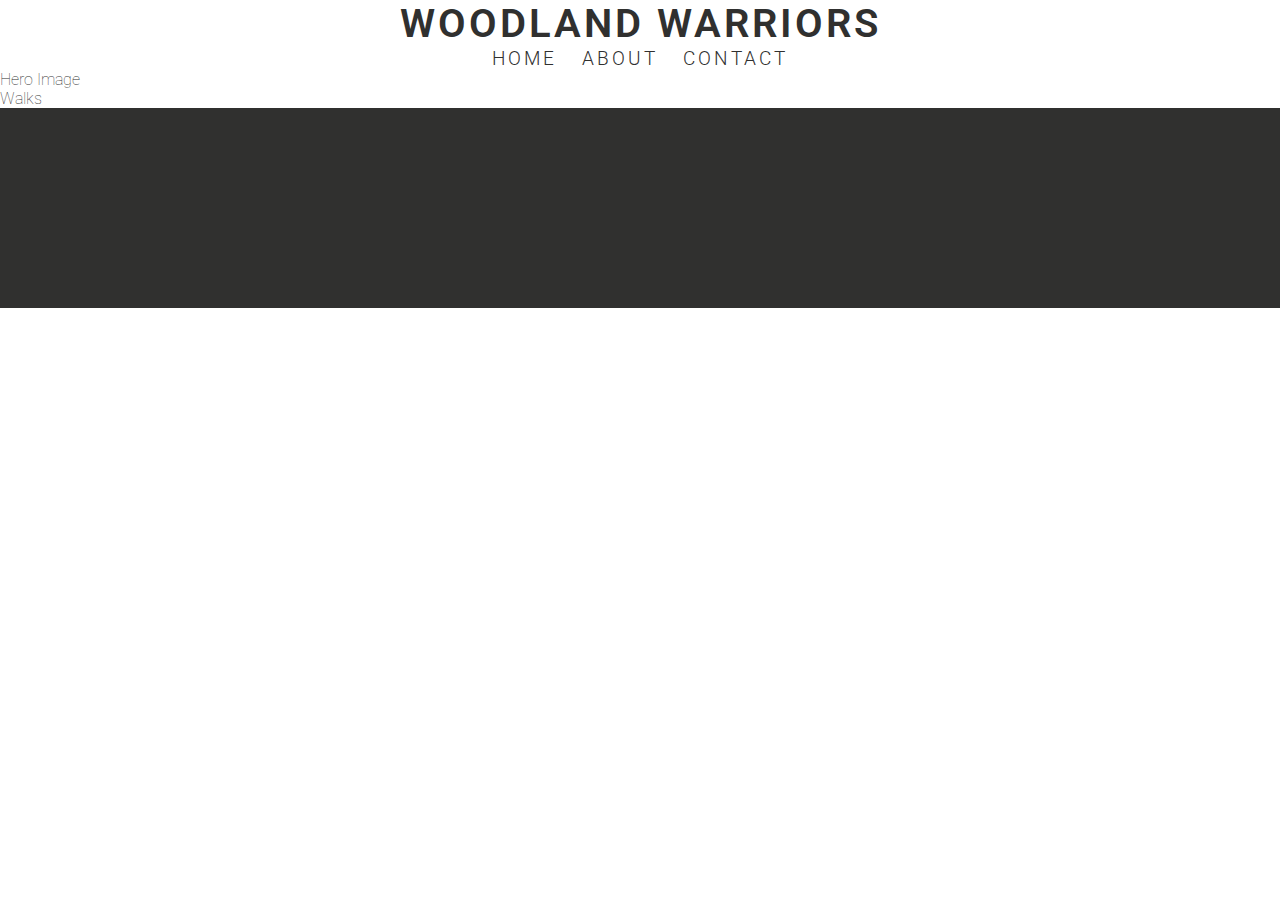
<file: home.html>
<!DOCTYPE html>
<html lang="en">
<head>
    <meta charset="UTF-8">
    <meta http-equiv="X-UA-Compatible" content="IE=edge">
    <meta name="viewport" content="width=device-width, initial-scale=1.0">
    <meta content="keywords" content="woodland warrios, woodland, litter picking, London, volunteering">
    <link rel="stylesheet" href="../assets/css/style.css"> 
    <title>Woodland Warriors</title>
</head>
<body>
    <header>
        <h1 id="logo">Woodland Warriors</h1>

        <ul id="nav">
            <li>
                <a href="#">Home</a>
            </li>
            <li>
                <a href="£">About</a>
            </li>
            <li>
                <a href="#">Contact</a>
            </li>
        </ul>
    </header>

    <section>Hero Image</section>
    <section>Walks</section>

    <footer>Socials</footer>
</body>
</html>
</file>
<file: assets/css/style.css>
@import url('https://fonts.googleapis.com/css2?family=Prompt:wght@300;500;600&family=Roboto:wght@100;300;500&display=swap');

* {
    margin: 0;
    padding: 0;
    border: none;
}

body {
    font-family: roboto, sans-serif;
    color: #30302f;
    font-weight: 100;
}

/* Heading style rules */

h1 {
    font-family: prompt, sans-serif;
    font-weight: 600;
    color: #30302f;
    text-transform: uppercase;
    letter-spacing: 3px;
}

h2 {
    font-family: prompt, sans-serif;
    font-weight: 500;
    color: #30302f;
    text-transform: uppercase;
}

/* logo style rules */

#logo {
    text-align: center;
    font-family: roboto, sans-serif;
    font-size: 250%;
    letter-spacing: 3px;
}

/* navigation style rules */

#nav {
    text-align: center;
    font-size: 120%;
    font-weight: 300;
    letter-spacing: 20px;
}

#nav li {
    display: inline-block;

}

#nav a {
    text-decoration: none;
    color: #30302f;
    text-transform: uppercase;
    letter-spacing: 3px;
}

#nav a:hover {
    color: #9cb466;
    font-weight: 500;
}

/* hero image for Home, About and Contact page */

#hero-image-home {
    width: 100%;
    height: 600px;
    background: url(../images/hero-image-home\(600x2000\).jpg) center no-repeat;
}

#hero-image-about {
    width: 100%;
    height: 600px;
    background: url(../images/hero-image-about\(600x2000\).jpg) center no-repeat;
}

#hero-image-signup {
    width: 100%;
    height: 600px;
    background: url(../images/hero-image-signup\(600x2000\).jpg) center no-repeat;
}

/* hero image text for Home, About and Signup page */

.hero-text-container {
    width: 250px;
    height: 150px;
    margin: 0 auto;
    background: rgba(33, 33, 33, 0.85);
    border-radius: 25px;
    position: relative;
    top: 200px;
    box-shadow: 0 15px 30px rgba(0,0,0,.6);
}

.hero-text-container h2  {
    text-align: left;
    font-family: prompt, sans-serif;
    font-weight: 700;
    font-size: 120%;
    color: #eeeeee;
    text-transform: uppercase;
    padding-top: 10px;
    padding-left: 10px;
}

.hero-text-container h3  {
    text-align: left;
    font-family: prompt, sans-serif;
    font-weight: 300;
    font-size: 90%;
    color: #eeeeee;
    text-transform: uppercase;
    padding-top: 10px;
    padding-left: 10px;
}

.hero-text-container > p {
    color: #eeeeee;
    padding: 10px;
}

/* 'walks' section on Home page */

#walks-top {
    height: 300px;
    width: 100%;
    background-color: #eeeeee;
}

#walks-bottom {
    height: 300px;
    width: 100%;
    background-color: #eeeeee;
}

/* 'walks' section on Home page (outer divs) */

#left-walk-top {
    width: 45%;
    margin-right: 2.5%;
    margin-left: 2.5%;
    margin-top: 20px;
    margin-bottom: 20px;
    height: 260px;
    float: left;
    background: url(../images/walks-background-1.jpg) center;
    border-radius: 25px;
    box-shadow: 0 15px 30px rgba(0,0,0,.7);

}

#right-walk-top {
    width: 45%;
    margin-right: 2.5%;
    margin-left: 2.5%;
    margin-top: 20px;
    margin-bottom: 20px;
    height: 260px;
    float: right;
    background: url(../images/walks-background-2.jpg) center;
    border-radius: 25px;
    box-shadow: 0 15px 30px rgba(0,0,0,.7);
}

#left-walk-bottom {
    width: 45%;
    margin-right: 2.5%;
    margin-left: 2.5%;
    margin-top: 20px;
    margin-bottom: 20px;
    height: 260px;
    float: left;
    background: url(../images/walks-background-3.jpg) center;
    border-radius: 25px;
    box-shadow: 0 15px 30px rgba(0,0,0,.7);
}

#right-walk-bottom {
    width: 45%;
    margin-right: 2.5%;
    margin-left: 2.5%;
    margin-top: 20px;
    margin-bottom: 20px;
    height: 260px;
    float: right;
    background: url(../images/walks-background-4.jpg) center;
    border-radius: 25px;
    box-shadow: 0 15px 30px rgba(0,0,0,.7);
}

/* 'walks' section on home page (inner div overlay) */

#left-walk-top-overlay {
    width: 100%;
    height: 260px;
    float: left;
    background: rgba(33, 33, 33, 0.85);
    border-radius: 25px;
}

#right-walk-top-overlay {
    width: 100%;
    height: 260px;
    float: right;
    background: rgba(33, 33, 33, 0.85);
    border-radius: 25px;
}

#left-walk-bottom-overlay {
    width: 100%;
    height: 260px;
    float: left;
    background: rgba(33, 33, 33, 0.85);
    border-radius: 25px;
}

#right-walk-bottom-overlay {
    width: 100%;
    height: 260px;
    float: right;
    background: rgba(33, 33, 33, 0.85);
    border-radius: 25px;
}

/* 'walks' section, inner div overlay contents */

.walks-content h2 {
    text-align: center;
    font-family: prompt, sans-serif;
    font-weight: 500;
    font-size: 200%;
    color: #eeeeee;
    text-transform: uppercase;
    padding-top: 10px;

}

.walks-content h3 {
    text-align: center;
    font-family: prompt, sans-serif;
    font-weight: 300;
    color: #eeeeee;
    text-transform: uppercase;
}

.walks-content h4 {
    text-align: center;
    font-family: prompt, sans-serif;
    font-weight: 500;
    border-radius: 25px;
    color: #30302f;
    background-color: #eeeeee;
    text-transform: uppercase;
    width: 150px;
    margin: 0 auto; 
    margin-top: 15px; 
}

.walks-content p {
    text-align: center;
    color: #eeeeee;
    text-transform: uppercase;
}

.walks-content a {
    text-decoration: none;
}

.walks-content h4:hover {
    text-align: center;
    font-family: prompt, sans-serif;
    font-weight: 600;
    border-radius: 25px;
    color: #9cb466;
    background-color: #eeeeee;
    text-transform: uppercase;
    width: 150px;
    margin: 0 auto;
    margin-top: 15px;  
}

/* 'about' section on About page */

#about-top {
    height: 300px;
    width: 100%;
    background-color: #eeeeee;
}

#about-bottom {
    height: 300px;
    width: 100%;
    background-color: #eeeeee;
}

/* 'about' section on About page (outer divs) */

#left-about-top {
    width: 45%;
    margin-right: 2.5%;
    margin-left: 2.5%;
    height: 260px;
    margin-top: 20px;
    margin-bottom: 20px;
    float: left;
    background: url(../images/about-background-1.jpg) center;
    border-radius: 25px;
    box-shadow: 0 15px 30px rgba(0,0,0,.7);
}

#right-about-top {
    width: 45%;
    margin-right: 2.5%;
    margin-left: 2.5%;
    margin-top: 20px;
    margin-bottom: 20px;
    height: 260px;
    float: right;
    background: url(../images/about-background-2.jpg) center;
    border-radius: 25px;
    box-shadow: 0 15px 30px rgba(0,0,0,.7);
}

#left-about-bottom {
    width: 45%;
    margin-right: 2.5%;
    margin-left: 2.5%;
    margin-top: 20px;
    margin-bottom: 20px;
    height: 260px;
    float: left;
    background: url(../images/about-background-3.jpg) center;
    border-radius: 25px;
    box-shadow: 0 15px 30px rgba(0,0,0,.7);
}

#right-about-bottom {
    width: 45%;
    margin-right: 2.5%;
    margin-left: 2.5%;
    margin-top: 20px;
    margin-bottom: 20px;
    height: 260px;
    float: right;
    background: url(../images/about-background-4.jpg) center;
    border-radius: 25px;
    box-shadow: 0 15px 30px rgba(0,0,0,.7);
}

/* 'about' section on About page (inner div overlay) */

#left-about-top-overlay {
    width: 100%;
    height: 260px;
    float: left;
    background: rgba(33, 33, 33, 0.85);
    border-radius: 25px;
}

#right-about-top-overlay {
    width: 100%;
    height: 260px;
    float: right;
    background: rgba(33, 33, 33, 0.85);
    border-radius: 25px;
  
}

#left-about-bottom-overlay {
    width: 100%;
    height: 260px;
    float: left;
    background: rgba(33, 33, 33, 0.85);
    border-radius: 25px;
   
}

#right-about-bottom-overlay {
    width: 100%;
    height: 260px;
    float: right;
    background: rgba(33, 33, 33, 0.85);
    border-radius: 25px;
    
}

/* 'about' section inner div overlay contents */

.about-content h2 {
    text-align: left;
    font-family: prompt, sans-serif;
    font-weight: 500;
    font-size: 200%;
    color: #eeeeee;
    text-transform: uppercase;
    padding: 10px;
}

.about-content p {
    text-align: left;
    color: #eeeeee;
    font-family: roboto, sans-serif;
    font-weight: 300;
    font-size: 125%;
    padding-left: 5px;
    padding-left: 5px;
}

.about-content a {
    text-decoration: none;
}

.about-content h2:hover {
    color: #9cb466;
    font-weight: 500;
}

/* form on Signup page */

#form-container {
    width: 50%;
    height: 400px;
    margin: auto;
    position: relative;
    top: 85px;
    background: rgba(156, 180, 102, 0.6);
    border-radius: 25px;
    box-shadow: 0 15px 30px rgba(0,0,0,.7);
    text-align: left;
    padding-top: 30px;
    padding-left: 50px;
    font-size: 120%;
}

#form input {
    padding: 10px;
    width: 60%;
    font-family: prompt, sans-serif;
    font-weight: 100px;
    border: solid #eeeeee 1px;
    border-radius: 10px;
    color: #eeeeee;
    background-color: #30302f;
    box-shadow: 0 15px 30px rgba(0,0,0,.5);
    margin-top: 25px;
    
}

#form select {
    padding: 10px;
    font-family: prompt, sans-serif;
    font-weight: 100px;
    border: solid #eeeeee 1px;
    border-radius: 10px;
    color: #eeeeee;
    background-color: #30302f;
    box-shadow: 0 15px 30px rgba(0,0,0,.5);
    margin-top: 25px;
}

#form label {
    text-transform: uppercase;
    color: #fff;
    font-family: roboto, sans-serif;
    font-weight: 500;
    margin-top: 5px;
    display: inline-block;
    width: 120px;

}

#form-container h2:hover {
    color: #eeeeee;
    font-weight: 700;
    text-transform: uppercase;
}

#form button {
    padding: 10px;
    width: 80px;
    font-family: prompt, sans-serif;
    font-weight: 100px;
    border: solid #eeeeee 1px;
    border-radius: 10px;
    color: #eeeeee;
    background-color: #30302f;
    box-shadow: 0 15px 30px rgba(0,0,0,.5);
    margin-top: 20px;
}

#form button:hover {
    padding: 10px;
    width: 80px;
    font-family: prompt, sans-serif;
    font-weight: 100px;
    border: solid #30302f 1px;
    border-radius: 10px;
    color: #30302f;
    background-color: #eeeeee;
    box-shadow: 0 15px 30px rgba(0,0,0,.5);
    margin-top: 20px;
}

/* footer style rules */

footer {
    height: 200px;
    width: 100%;
    background-color: #30302f;
}

footer h2 {
    color: #eeeeee;
    text-align: center;
}

footer p {
    color: #eeeeee;
    text-align: center;
}

footer ul {
    text-align: center;
}

footer li {
    display: inline;
    font-size: 250%;
    margin-right: 5%;
    margin-left: 5%;
}

footer i {
    color: #eeeeee;
    padding-top: 25px;
}

footer i:hover {
    color: #9cb466;
}

/* 404 page */

#error-background {
    width: 100%;
    height: 1200px;
    background-color: #30302f;
}

#error-container {
    position: absolute;
    top: 15%;
    width: 70%;
    margin-top: 15%;
    margin-left: 15%;
    margin-right: 15%;
    height: 600px;
    text-align: center;
    box-shadow: 0 15px 30px rgba(0,0,0,.9);
    background-color:  #9cb466;
    border-radius: 10px;

}

#error-container-content {
    margin: 0 auto;
    max-width: 80%;
}

#error-container-content h2 {
    font-size: 1200%;
    font-family: prompt, sans-serif;
    font-weight: 600;
    letter-spacing: 5px;
    display: inline-block;
}

#error-container-content h4 {
    margin-top: 5px;
    font-size: 180%;
    font-family: prompt, sans-serif;
    font-weight: 500;
    color: #30302f;
    text-transform: uppercase;
    color: #eeeeee;

}

#error-container-content p {
    margin-top: 25px;
    font-size: 150%;
    font-family: prompt, sans-serif;
    font-weight: 300;
    color: #eeeeee;
}

#error-container-content a {
    margin-top: 30px;
    font-size: 150%;
    font-family: prompt, sans-serif;
    font-weight: 500;
    background: #eeeeee;
    padding-left: 10px;
    padding-right: 10px;
    padding-top: 10px;
    padding-bottom: 10px;
    display: inline-block;
    border-radius: 25px;
    box-shadow: 0 15px 30px rgba(0,0,0,.5);
    text-decoration: none;
    color: #30302f;
}

#error-container-content a:hover {
    margin-top: 30px;
    font-size: 150%;
    font-family: prompt, sans-serif;
    font-weight: 500;
    background: #30302f;
    padding-left: 10px;
    padding-right: 10px;
    padding-top: 10px;
    padding-bottom: 10px;
    display: inline-block;
    border-radius: 25px;
    box-shadow: 0 15px 30px rgba(0,0,0,.5);
    text-decoration: none;
    color: #eeeeee;
}

/* Media Queries */

/* Change size and content of hero images when viewport shrinks */
/* For screen sizes for 1600px wide and below (Laptops) */
@media screen and (max-width: 1600px) {
  
    #hero-image-home {
        width: 100%;
        height: 600px;
        background: url(../images/hero-image-home\(600x1600\).jpg) center no-repeat;
    }
    
    #hero-image-about {
        width: 100%;
        height: 600px;
        background: url(../images/hero-image-about\(600x1600\).jpg) center no-repeat;
    }
    
    #hero-image-signup {
        width: 100%;
        height: 600px;
        background: url(../images/hero-image-signup\(600x1600\).jpg) center no-repeat;
    }
    
}

/* Change size and content of hero images when viewport shrinks */
/* For screen sizes for 768px wide and below (iPads and Tablets) */
@media screen and (max-width: 768px) {

    #hero-image-home {

        width: 100%;
        height: 600px;
        background: url(../images/hero-image-home\(600x768\).jpg) center no-repeat;
    }

    #hero-image-about {

        width: 100%;
        height: 600px;
        background: url(../images/hero-image-about\(600x768\).jpg) center no-repeat;
    }

    #hero-image-signup {

        width: 100%;
        height: 600px;
        background: url(../images/hero-image-signup\(600x768\).jpg) center no-repeat;
    }
}

/* For screen sizes for 480px wide and below (Mobile Devices) */
@media screen and (max-width: 480px) {

    #hero-image-home {

        width: 100%;
        height: 300px;
        background: url(../images/hero-image-home\(300x480\).jpg) center no-repeat;
    }

    #hero-image-about {

        width: 100%;
        height: 300px;
        background: url(../images/hero-image-about\(300x480\).jpg);
    }

    #hero-image-signup {

        width: 100%;
        height: 300px;
        background: url(../images/hero-image-signup\(300x480\).jpg);
    }
}

/* Change size of <h2> & <p> in 'about' section text boxes when viewport shrinks */
/* For screen sizes from 768px wide and below (iPads and Tablets) */
@media screen and (max-width: 768px) {

    .about-content h2 {
        text-align: left;
        font-family: prompt, sans-serif;
        font-weight: 500;
        font-size: 150%;
        color: #eeeeee;
        text-transform: uppercase;
    }

    .about-content p {
        text-align: left;
        color: #eeeeee;
        font-family: roboto, sans-serif;
        font-weight: 100;
        font-size: 100%;
        padding-top: 10px;

    }
}

/* Change size of <h2> & <p> in 'about' section text boxes when viewport shrinks */
/* For screen sizes from 480px wide and below (Mobile Devices) */
@media screen and (max-width: 480px) {


    .about-content h2 {
        text-align: left;
        font-family: prompt, sans-serif;
        font-weight: 500;
        font-size: 150%;
        color: #eeeeee;
        text-transform: uppercase;
    }

    .about-content p {
        text-align: left;
        color: #eeeeee;
        font-family: roboto, sans-serif;
        font-weight: 100;
        font-size: 110%;
        padding-top: 10px;
    }
}

/* Remove float left and float right for text boxes in 'walks' & 'about' section so boxes sit vertically when view port shrinks. */
/* For screen sizes from 480px wide and below (Mobile Devices) */
@media screen and (max-width: 480px) {

    #left-about-top {
        width: 80%;
        margin-right: 10%;
        margin-left: 10%;
        margin-top: 20px;
        margin-bottom: 20px;
        height: 260px;
        background: url(../images/about-background-1.jpg) center;
        border-radius: 25px;
    }

    #right-about-top {
        width: 80%;
        margin-right: 10%;
        margin-left: 10%;
        height: 260px;
        background: url(../images/about-background-2.jpg) center;
        border-radius: 25px;
    }

    #left-about-bottom {
        width: 80%;
        margin-right: 10%;
        margin-left: 10%;
        height: 260px;
        background: url(../images/about-background-3.jpg) center;
        border-radius: 25px;
    }

    #right-about-bottom {
        width: 80%;
        margin-right: 10%;
        margin-left: 10%;
        height: 260px;
        background: url(../images/about-background-4.jpg) center;
        border-radius: 25px;
    }

    #left-walk-top {
        width: 80%;
        margin-right: 10%;
        margin-left: 10%;
        height: 260px;
        float: left;
        background: url(../images/walks-background-1.jpg) center;
        border-radius: 25px;
    }

    #right-walk-top {
        width: 80%;
        margin-right: 10%;
        margin-left: 10%;
        height: 260px;
        float: right;
        background: url(../images/walks-background-2.jpg) center;
        border-radius: 25px;
    }

    #left-walk-bottom {
        width: 80%;
        margin-right: 10%;
        margin-left: 10%;
        height: 260px;
        float: left;
        background: url(../images/walks-background-3.jpg) center;
        border-radius: 25px;
    }

    #right-walk-bottom {
        width: 80%;
        margin-right: 10%;
        margin-left: 10%;
        height: 260px;
        float: right;
        background: url(../images/walks-background-4.jpg) center;
        border-radius: 25px;
    }

    #about-top {
        height: 600px;
        width: 100%;
        background-color: #eeeeee;
    }

    #about-bottom {
        height: 600px;
        width: 100%;
        background-color: #eeeeee;
    }

    #walks-top {
        height: 600px;
        width: 100%;
        background-color: #eeeeee;
    }

    #walks-bottom {
        height: 600px;
        width: 100%;
        background-color: #eeeeee;
    }
}

/* Change size of header logo and navigation bar when viewport shrinks */
/* For screen sizes from 480px wide and below (Mobile Devices) */
@media screen and (max-width: 480px) {

    #logo {
        text-align: center;
        font-family: roboto, sans-serif;
        font-size: 165%;
        letter-spacing: 2px;
        color: #30302f
    }

    #nav {
        text-align: center;
        font-size: 90%;
        font-weight: 300;
        letter-spacing: 20px;
        color: #30302f
    }

}

/* change position of hero image text box when viewport shrinks */
/* For screen sizes from 768px wide and below (iPads and Tablets) */
@media screen and (max-width: 768px) {

    .hero-text-container {
        width: 250px;
        height: 150px;
        margin: 0 auto;
        background: rgba(33, 33, 33, 0.85);
        border-radius: 25px;
        position: relative;
        top: 200px;
    }
    
    .hero-text-container h2  {
        text-align: left;
        font-family: prompt, sans-serif;
        font-weight: 700;
        font-size: 120%;
        color: #eeeeee;
        text-transform: uppercase;
        padding-top: 10px;
        padding-left: 10px;
    }
    
    .hero-text-container h3  {
        text-align: left;
        font-family: prompt, sans-serif;
        font-weight: 300;
        font-size: 90%;
        color: #eeeeee;
        text-transform: uppercase;
        padding-top: 10px;
        padding-left: 10px;
    }

    .hero-text-container > p {
        color: #eeeeee;
    }
}

/* change position of hero image text box when viewport shrinks */
/* For screen sizes from 480px wide and below (Mobile Devices) */
@media screen and (max-width: 480px) {

    .hero-text-container {
        width: 250px;
        height: 150px;
        margin: 0 auto;
        background: rgba(33, 33, 33, 0.85);
        border-radius: 25px;
        position: relative;
        top: 60px;
    }
    
    .hero-text-container h2  {
        text-align: left;
        font-family: prompt, sans-serif;
        font-weight: 700;
        font-size: 120%;
        color: #eeeeee;
        text-transform: uppercase;
        padding-top: 10px;
        padding-left: 10px;
    }
    
    .hero-text-container h3  {
        text-align: left;
        font-family: prompt, sans-serif;
        font-weight: 300;
        font-size: 90%;
        color: #eeeeee;
        text-transform: uppercase;
        padding-top: 10px;
        padding-left: 10px;
    }

}

/* Change size of form and form content when viewport shrinks */
/* For screen sizes for 768px wide and below (iPads and Tablets) */
@media screen and (max-width: 768px) {


    #form-container {
        width: 80%;
        height: 200px;
        margin: auto;
        position: relative;
        top: 150px;
        background: rgba(156, 180, 102, 0.6);
        border-radius: 25px;
        border: #30302f solid 3px;
        box-shadow: 0 15px 30px rgba(0,0,0,.9);
        text-align: left;
        padding-top: 30px;
        padding-left: 10px;
        font-size: 120%;
    }
    
    #form input {
        padding: 5px;
        width: 60%;
        font-family: prompt, sans-serif;
        font-weight: 100px;
        border: solid #eeeeee 1px;
        border-radius: 10px;
        color: #eeeeee;
        background-color: #30302f;
        box-shadow: 0 15px 30px rgba(0,0,0,.5);
        margin-top: 5px;
        
    }
    
    #form select {
        padding: 5px;
        font-family: prompt, sans-serif;
        font-weight: 100px;
        border: solid #eeeeee 1px;
        border-radius: 10px;
        color: #eeeeee;
        background-color: #30302f;
        box-shadow: 0 15px 30px rgba(0,0,0,.5);
        margin-top: 5px;
    }
    
    #form label {
        text-transform: uppercase;
        color: #eeeeee;
        font-family: roboto, sans-serif;
        font-size: 80%;
        font-weight: 500;
        margin-top: 5px;
        display: inline-block;
        width: 120px;
    
    }
    
    #form-container h2:hover {
        color: #eeeeee;
        font-weight: 700;
        text-transform: uppercase;
    }
    
    #form button {
        padding: 5px;
        width: 80px;
        font-family: prompt, sans-serif;
        font-weight: 100px;
        border: solid #eeeeee 1px;
        border-radius: 10px;
        color: #eeeeee;
        background-color: #30302f;
        box-shadow: 0 15px 30px rgba(0,0,0,.5);
        margin-top: 10px;
    }
    
    #form button:hover {
        padding: 10px;
        width: 80px;
        font-family: prompt, sans-serif;
        font-weight: 100px;
        border: solid #30302f 1px;
        border-radius: 10px;
        color: #30302f;
        background-color: #eeeeee;
        box-shadow: 0 15px 30px rgba(0,0,0,.5);
        margin-top: 20px;
    }
    
    }

/* For screen sizes from 480px wide and below (Mobile Devices) */
@media screen and (max-width: 480px) {

#form-container {
    width: 80%;
    height: 200px;
    margin: auto;
    position: relative;
    top: 35px;
    background: rgba(156, 180, 102, 0.6);
    border-radius: 25px;
    border: #30302f solid 3px;
    box-shadow: 0 15px 30px rgba(0,0,0,.9);
    text-align: left;
    padding-top: 20px;
    padding-left: 10px;
    font-size: 120%;
}

#form input {
    padding: 5px;
    width: 45%;
    font-family: prompt, sans-serif;
    font-weight: 100px;
    border: solid #eeeeee 1px;
    border-radius: 10px;
    color: #eeeeee;
    background-color: #30302f;
    box-shadow: 0 15px 30px rgba(0,0,0,.5);
    margin-top: 5px;
    
}

#form select {
    padding: 5px;
    font-family: prompt, sans-serif;
    font-weight: 100px;
    border: solid #eeeeee 1px;
    border-radius: 10px;
    color: #eeeeee;
    background-color: #30302f;
    box-shadow: 0 15px 30px rgba(0,0,0,.5);
    margin-top: 5px;
}

#form label {
    text-transform: uppercase;
    color: #eeeeee;
    font-family: roboto, sans-serif;
    font-size: 50%;
    font-weight: 500;
    margin-top: 5px;
    display: inline-block;
    width: 60px;

}

#form-container h2:hover {
    color: #eeeeee;
    font-weight: 700;
    text-transform: uppercase;
}

#form button {
    padding: 5px;
    width: 80px;
    font-family: prompt, sans-serif;
    font-weight: 100px;
    border: solid #eeeeee 1px;
    border-radius: 10px;
    color: #eeeeee;
    background-color: #30302f;
    box-shadow: 0 15px 30px rgba(0,0,0,.5);
    margin-top: 10px;
}

#form button:hover {
    padding: 10px;
    width: 80px;
    font-family: prompt, sans-serif;
    font-weight: 100px;
    border: solid #30302f 1px;
    border-radius: 10px;
    color: #30302f;
    background-color: #eeeeee;
    box-shadow: 0 15px 30px rgba(0,0,0,.5);
    margin-top: 20px;
}

}
</file>
